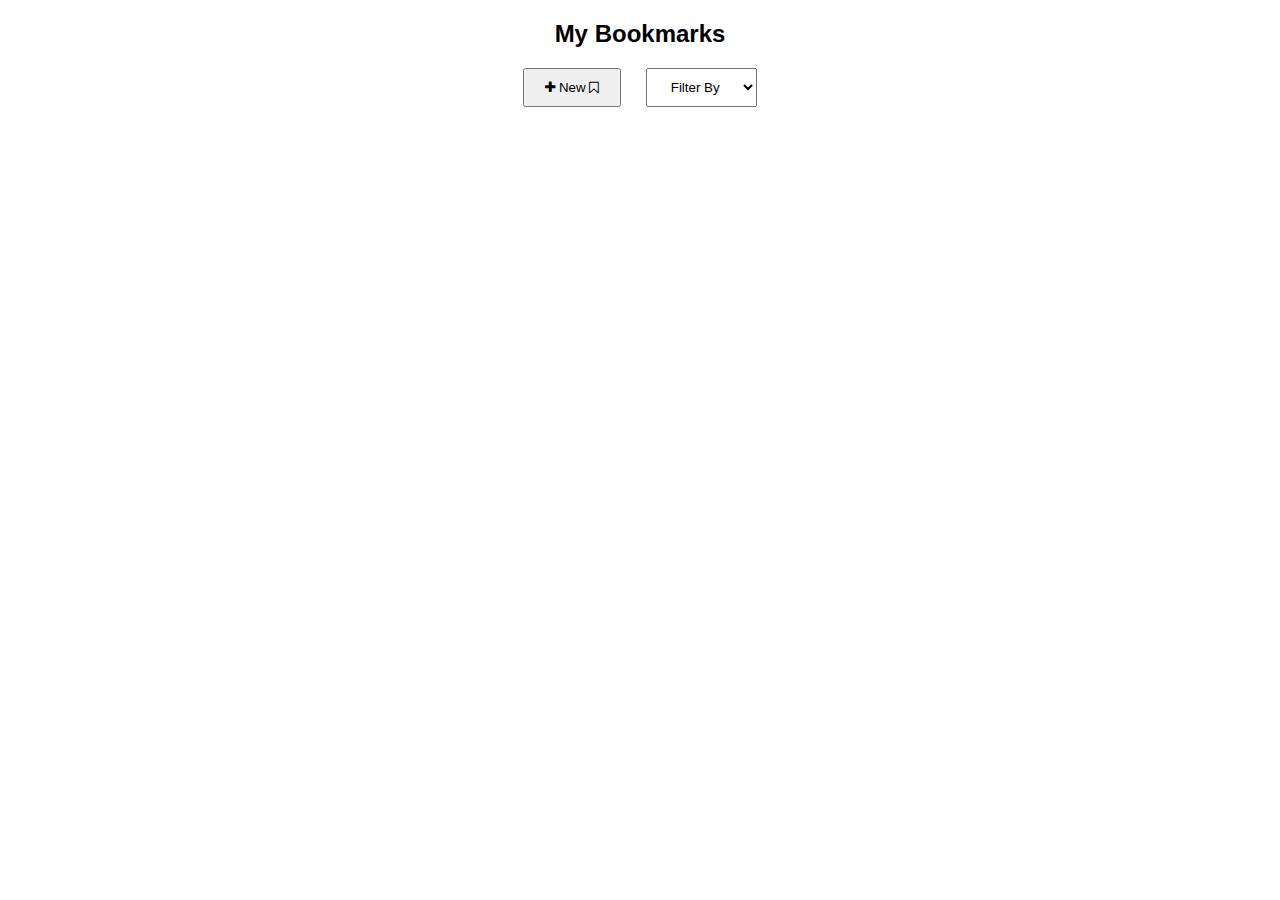
<file: index.html>
<!DOCTYPE html>
<html lang="en">
<head>
  <meta charset="UTF-8">
  <meta name="viewport" content="width=device-width, initial-scale=1.0">
  <link rel="stylesheet" href="https://cdnjs.cloudflare.com/ajax/libs/font-awesome/4.7.0/css/font-awesome.min.css">
  <link rel="stylesheet" href="style.css">
  <title>My Bookmarks</title>
</head>
<body>
  <main id="app"></main>

  <script
  src="https://code.jquery.com/jquery-3.5.1.min.js"
  integrity="sha256-9/aliU8dGd2tb6OSsuzixeV4y/faTqgFtohetphbbj0="
  crossorigin="anonymous"></script> 
  <script type="module" src="./index.js"></script>
</body>
</html>
</file>
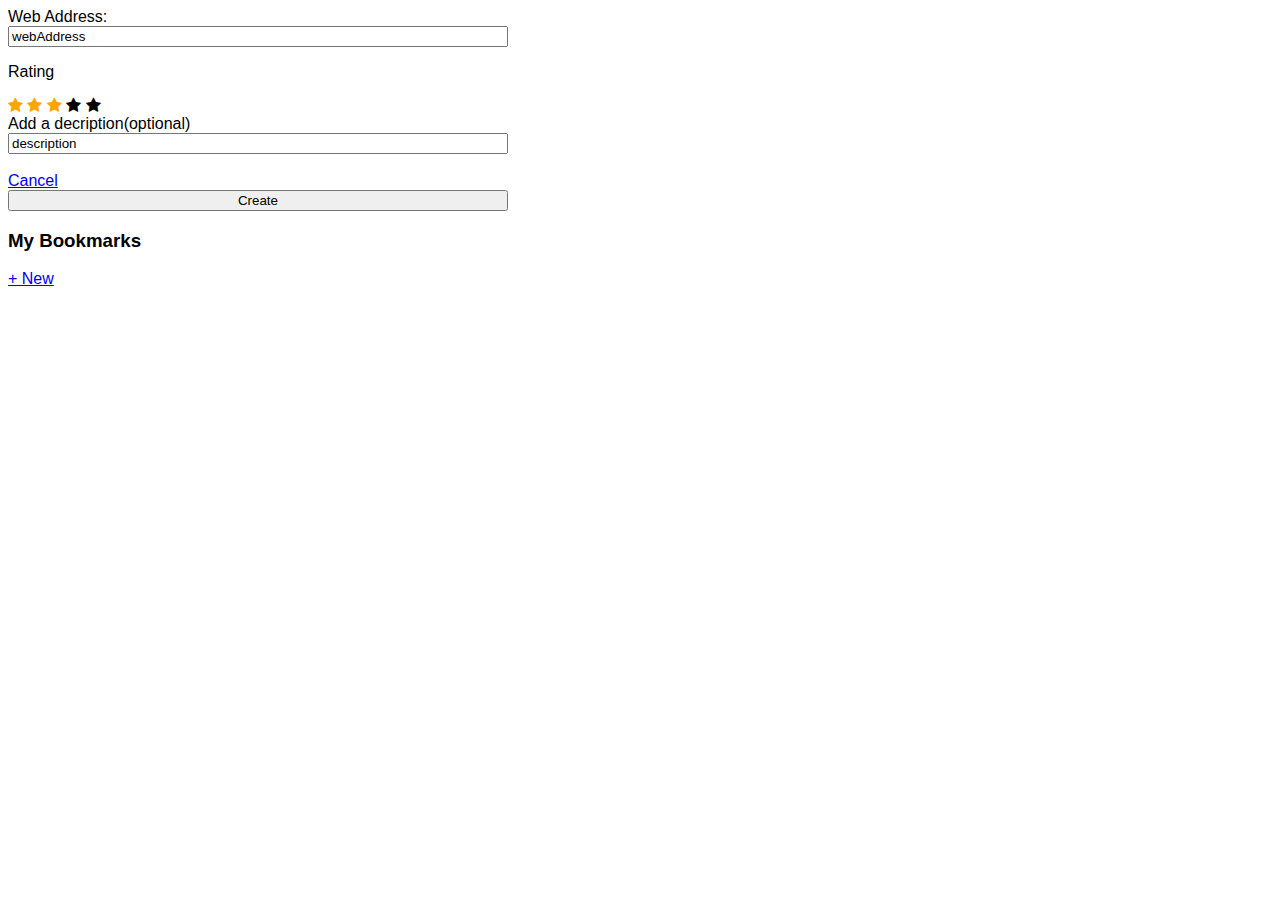
<file: addBookmarkView.html>
<!DOCTYPE html>
<html lang="en">
<head>
  <meta charset="UTF-8">
  <meta name="viewport" content="width=device-width, initial-scale=1.0">
  <link rel="stylesheet" href="https://cdnjs.cloudflare.com/ajax/libs/font-awesome/4.7.0/css/font-awesome.min.css">
  <link rel="stylesheet" href="style.css">
  <title>Bookmark App</title>
</head>
<body>
  <div id="bookmarkForm">
  <form id="addBookmark" action="" method="post">
    <label for="address">Web Address:</label><br>
    <input type="text" id="address" name="address" value="webAddress"><br>
    <p>Rating</p>
    <span class="fa fa-star checked"></span>
    <span class="fa fa-star checked"></span>
    <span class="fa fa-star checked"></span>
    <span class="fa fa-star"></span>
    <span class="fa fa-star"></span><br>
    <label for="description">Add a decription(optional)</label><br>
    <input size="150" type="text" id="description" name="description" value="description"><br><br>
    <a href="#">Cancel</a>
    <input type="submit" value="Create">
  </form>
  </div>
  <div id="bookmarkList">
    <h3>My Bookmarks</h3>
    <a href="#" id="addNew">+ New</a>
  </div>

  <script
  src="https://code.jquery.com/jquery-3.5.1.min.js"
  integrity="sha256-9/aliU8dGd2tb6OSsuzixeV4y/faTqgFtohetphbbj0="
  crossorigin="anonymous"></script> 
  <script src="index.js"></script>
 
</body>
</html>
</file>
<file: style.css>
* {
  box-sizing: border-box;
  font-family: "Lucida Sans", sans-serif;
}


/* header, footer {
  background-color: #9933cc;
  color: #ffffff;
  padding: 15px;
} */
.container {
  max-width: 600px;
  margin: 0 auto;
}
.bookmark ul {
  list-style: none;
  margin: 0;
  padding: 0;
}

.bookmark > li {
  margin-bottom: 20px;
  border: 1px solid grey;
  padding: 20px;
  background-color :#33b5e5;
  color: #ffffff;
}

.menu li:hover {
  background-color: #0099cc;
}

.checked {
  color: orange;
}

/* form {
  background-color: darkslateblue;
} */









.text-center-custom {
  text-align: center;
}

.p-1 {
  padding: 10px;
}
.p-l-1 {
  padding-left: 10px;
}
.p-t-1 {
  padding-top: 10px;
}
.p-b-1 {
  padding-bottom: 10px;
}

.p-2 {
  padding: 20px;
}
.p-t-2 {
  padding-top: 20px;
}
.p-l-2 {
  padding-left: 20px;
}
.p-r-2 {
  padding-right: 20px;
}

.m-t-1 {
  margin-top: 10px;
}
.m-r-1 {
  margin-right: 10px;
}
.m-l-1 {
  margin-left: 10px;
}
.m-t-2 {
  margin-top: 20px;
}
.m-b-1 {
  margin-bottom: 10px;
}
.m-auto {
  margin: auto;
}
.m-b-2 {
  margin-bottom: 20px;;
}

.border{
  border: 1px solid black
}


.w-50 {
  width: 50%
}


.flex {
  display: flex;
}
.space-between {
  justify-content: space-between;
}
.flex-h-center {
  justify-content: center;
}
.flex-v-center {
  align-items: center;
}

#addBookmark {
  width: 500px;
}
#addBookmark input, #addBookmark label, #addBookmark textarea{
  width: 100%;
}
#addBookmark i{
  font-size: 25px;
}

.text-left {
  text-align: left;;
}

.b-g-blue {
  background-color: blue;;
}
.b-g-black {
  background-color: black;
}
.b-g-grey  {
  background-color: #DCDCDC;
}
.text-white {
  color: white;
}
.border-blue {
  border: 1px solid blue;
}
.pointer {
  cursor: pointer;
}

.b-g-pink {
  background-color: pink;
}
.text-red {
  color: red;
}
.d-none {
  display: none;
}

.rating-star-desc{
  font-size:45px;
  position: relative;
}

.rating-star-desc span {
  font-size: 12px;
  position: absolute;
  left: 50%;
  top:40%;
}

.visit-site-button {
  color: #FFFFFF;
  text-decoration: none;
}

.bookmark-show-desc {
  word-break: break-all;
}
</file>
